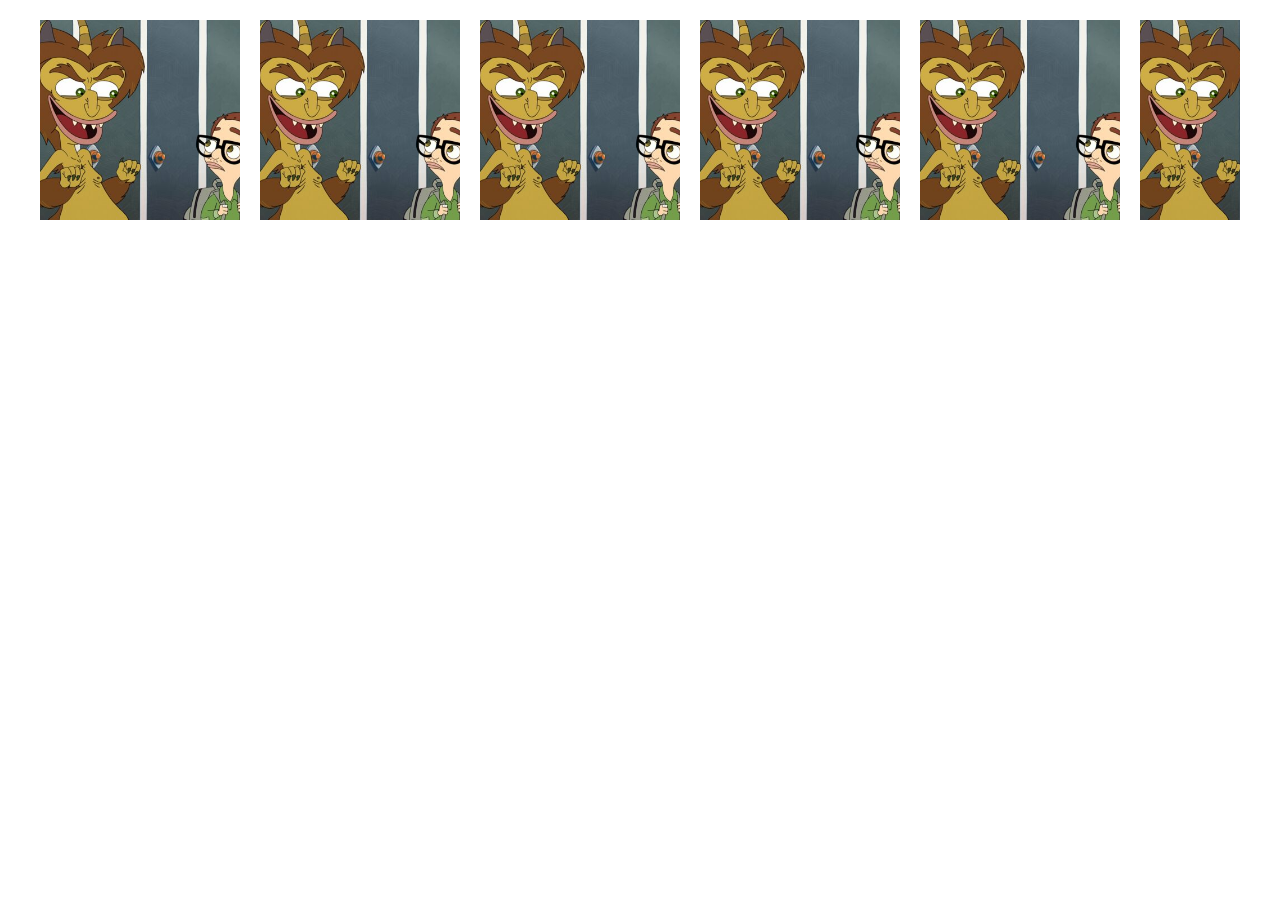
<file: css/flexbox/index.html>
<!DOCTYPE html>
<html lang="en">
  <head>
    <meta charset="UTF-8" />
    <meta http-equiv="X-UA-Compatible" content="IE=edge" />
    <meta name="viewport" content="width=device-width, initial-scale=1.0" />
    <title>Flexbox</title>
    <link rel="stylesheet" href="style.css" />
  </head>
  <body>
    <div class="container">
      <article class="card">
        <img src="./images/test.jpg" alt="image" />
      </article>
      <article class="card">
        <img src="./images/test.jpg" alt="image" />
      </article>
      <article class="card">
        <img src="./images/test.jpg" alt="image" />
      </article>
      <article class="card">
        <img src="./images/test.jpg" alt="image" />
      </article>
      <article class="card">
        <img src="./images/test.jpg" alt="image" />
      </article>
      <article class="card">
        <img src="./images/test.jpg" alt="image" />
      </article>
      <article class="card">
        <img src="./images/test.jpg" alt="image" />
      </article>
      <article class="card">
        <img src="./images/test.jpg" alt="image" />
      </article>
      <article class="card">
        <img src="./images/test.jpg" alt="image" />
      </article>
      <article class="card">
        <img src="./images/test.jpg" alt="image" />
      </article>
      <article class="card">
        <img src="./images/test.jpg" alt="image" />
      </article>
      <article class="card">
        <img src="./images/test.jpg" alt="image" />
      </article>
      <article class="card">
        <img src="./images/test.jpg" alt="image" />
      </article>
      <article class="card">
        <img src="./images/test.jpg" alt="image" />
      </article>
      <article class="card">
        <img src="./images/test.jpg" alt="image" />
      </article>
      <article class="card">
        <img src="./images/test.jpg" alt="image" />
      </article>
      <article class="card">
        <img src="./images/test.jpg" alt="image" />
      </article>
    </div>
  </body>
</html>
</file>
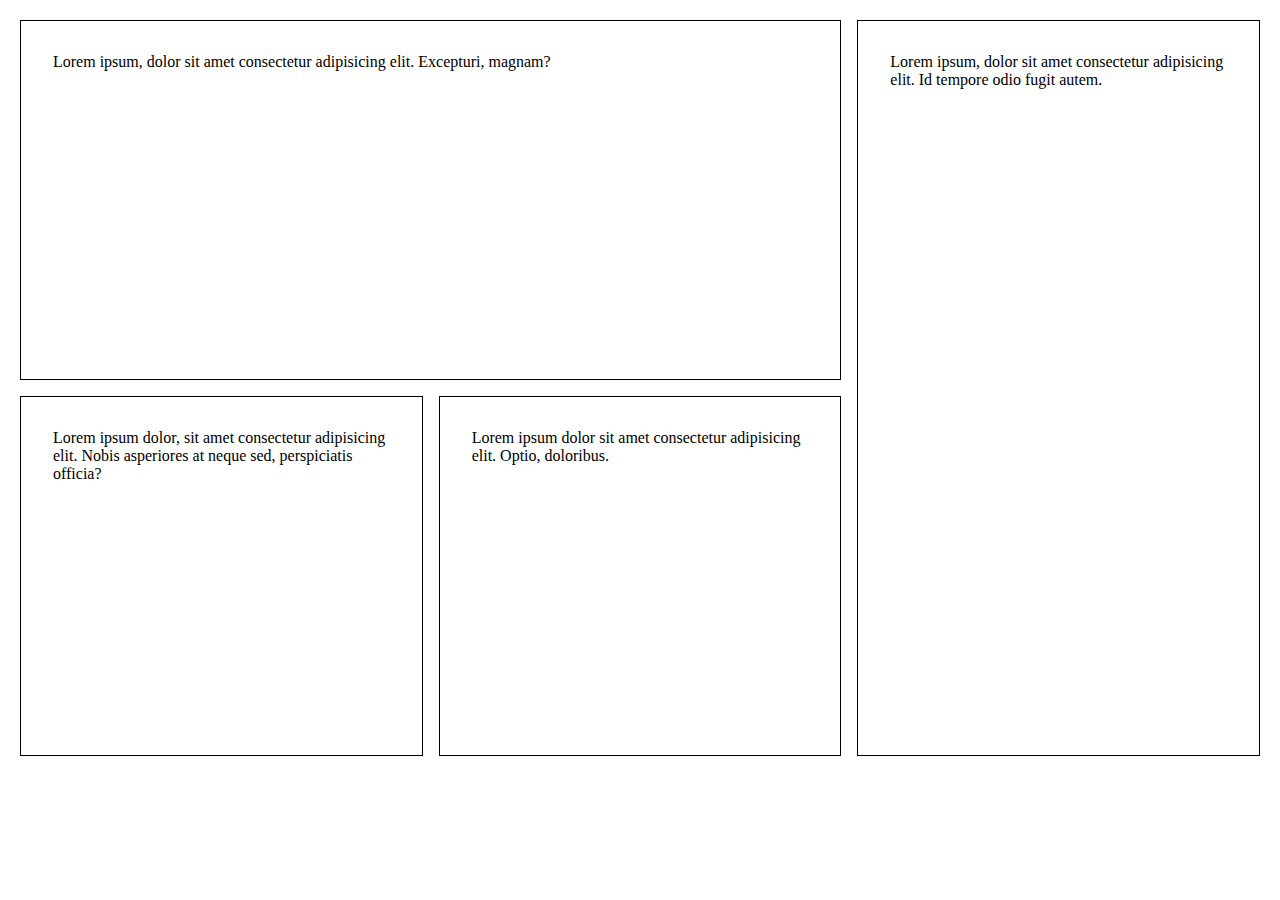
<file: css/grid/index.html>
<!DOCTYPE html>
<html lang="en">
  <head>
    <meta charset="UTF-8" />
    <meta http-equiv="X-UA-Compatible" content="IE=edge" />
    <meta name="viewport" content="width=device-width, initial-scale=1.0" />
    <title>Grid CSS</title>
    <link rel="stylesheet" href="style.css" />
  </head>
  <body>
    <main>
      <div class="container">
        <article class="box1">
          <div class="text">
            <p>
              Lorem ipsum, dolor sit amet consectetur adipisicing elit.
              Excepturi, magnam?
            </p>
          </div>
        </article>
        <article class="box2">
          <div class="text">
            <p>
              Lorem ipsum, dolor sit amet consectetur adipisicing elit. Id
              tempore odio fugit autem.
            </p>
          </div>
        </article>
        <article class="box3">
          <div class="text">
            <p>
              Lorem ipsum dolor, sit amet consectetur adipisicing elit. Nobis
              asperiores at neque sed, perspiciatis officia?
            </p>
          </div>
        </article>
        <article class="box4">
          <div class="text">
            <p>
              Lorem ipsum dolor sit amet consectetur adipisicing elit. Optio,
              doloribus.
            </p>
          </div>
        </article>
      </div>
    </main>
  </body>
</html>
</file>
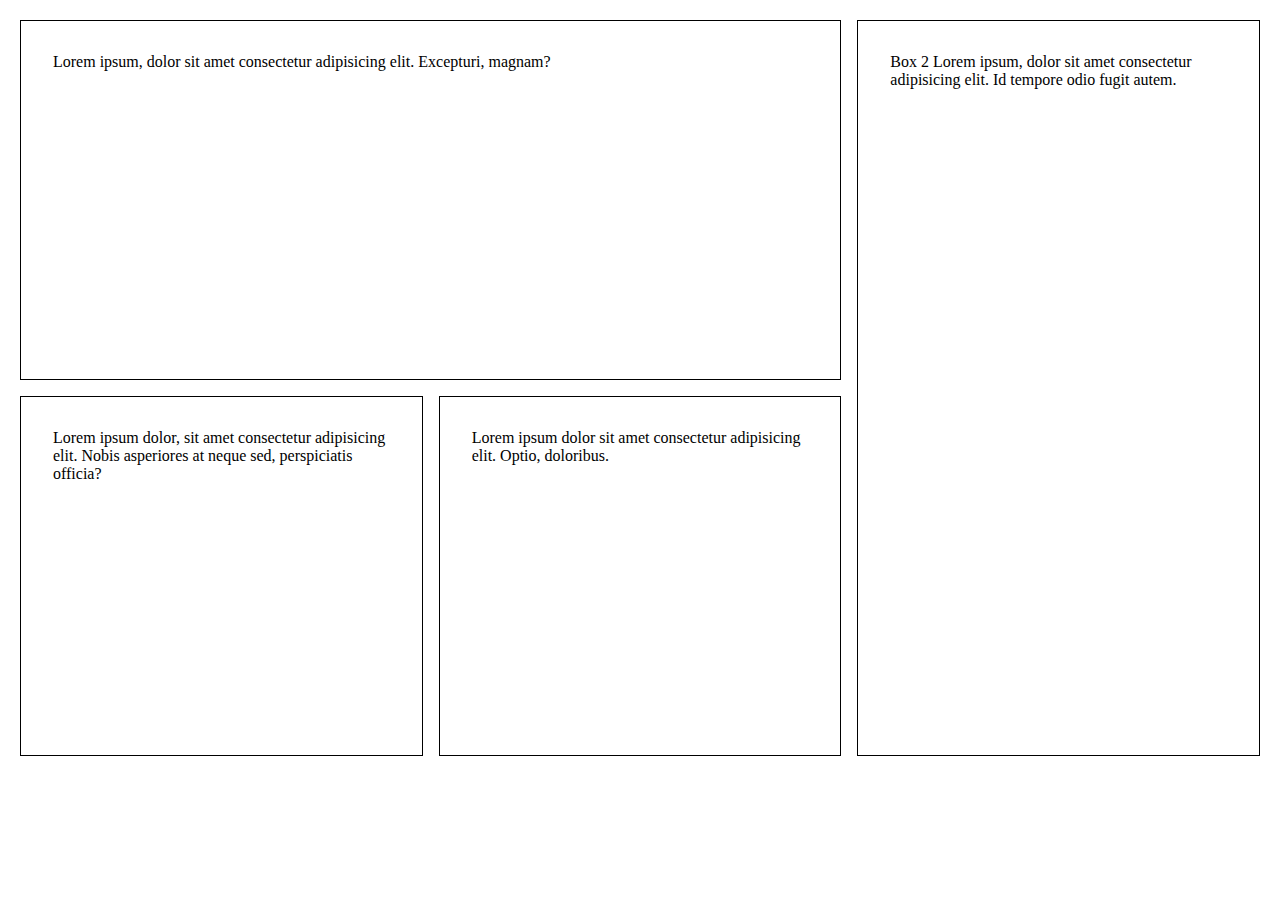
<file: css/responsive/index.html>
<!DOCTYPE html>
<html lang="en">
  <head>
    <meta charset="UTF-8" />
    <meta http-equiv="X-UA-Compatible" content="IE=edge" />
    <meta name="viewport" content="width=device-width, initial-scale=1.0" />
    <title>Grid CSS</title>
    <link rel="stylesheet" href="style.css" />
    <link rel="stylesheet" href="responsive.css" />
  </head>
  <body>
    <main>
      <div class="container">
        <article class="trending">
          <div>
            <p>
              Box 2 Lorem ipsum, dolor sit amet consectetur adipisicing elit. Id
              tempore odio fugit autem.
            </p>
          </div>
        </article>
        <article class="top-card">
          <div>
            <p>
              Lorem ipsum, dolor sit amet consectetur adipisicing elit.
              Excepturi, magnam?
            </p>
          </div>
        </article>
        <article>
          <div>
            <p>
              Lorem ipsum dolor, sit amet consectetur adipisicing elit. Nobis
              asperiores at neque sed, perspiciatis officia?
            </p>
          </div>
        </article>
        <article>
          <div>
            <p>
              Lorem ipsum dolor sit amet consectetur adipisicing elit. Optio,
              doloribus.
            </p>
          </div>
        </article>
      </div>
    </main>
  </body>
</html>
</file>
<file: css/flexbox/style.css>
* {
  margin: 0;
  padding: 0;
  box-sizing: border-box;
}

body {
  margin: 20px;
}

.container {
  display: flex;
  margin: 20px;
  gap: 20px;
  overflow-y: hidden;
  overflow-x: scroll;
}

.container::-webkit-scrollbar {
  display: none;
}

.card:hover {
  transform: scale(1.08);
  opacity: 1;
}

img {
  width: 200px;
  height: 200px;
  object-fit: cover;
}
</file>
<file: css/grid/style.css>
* {
  margin: 0;
  padding: 0;
  box-sizing: border-box;
}

.container {
  display: grid;
  grid-template-columns: repeat(3, 1fr);
  column-gap: 1rem;
  row-gap: 1rem;
  margin: 20px;
}

article {
  padding: 2rem;
  border: 1px solid black;
  min-height: 40vh;
}

.box1 {
  grid-column-start: 1;
  grid-column-end: 3;
  grid-row-start: 1;
  grid-row-end: 3;
}

.box2 {
  grid-column-start: 3;
  grid-column-end: 4;
  grid-row-start: 1;
  grid-row-end: 4;
}
</file>
<file: css/responsive/style.css>
* {
  margin: 0;
  padding: 0;
  box-sizing: border-box;
}

.container {
  display: grid;
  column-gap: 1rem;
  row-gap: 1rem;
  margin: 20px;
}

article {
  padding: 2rem;
  border: 1px solid black;
  min-height: 40vh;
}

.trending {
  display: none;
}
</file>
<file: css/responsive/responsive.css>
@media screen and (min-width: 650px) {
  .top-card {
    grid-column-start: 1;
    grid-column-end: 3;
    grid-row-start: 1;
    grid-row-end: 3;
  }

  .trending {
    display: block;
    grid-column-start: 3;
    grid-column-end: 4;
    grid-row-start: 1;
    grid-row-end: 4;
  }
}
</file>
